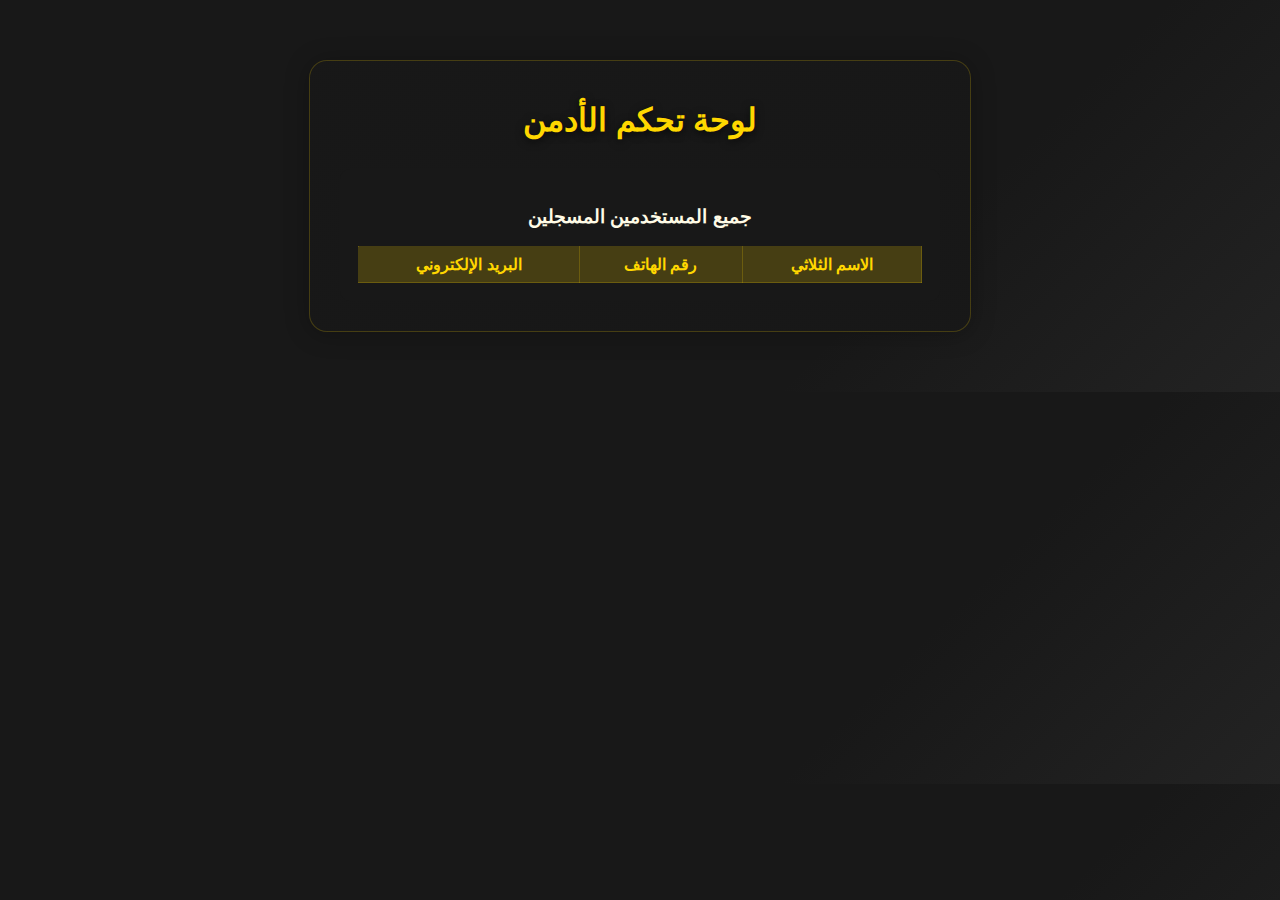
<file: admin.html>
<!DOCTYPE html>
<html lang="ar">
<head>
    <meta charset="UTF-8">
    <meta name="viewport" content="width=device-width, initial-scale=1.0">
    <title>لوحة تحكم الأدمن</title>
    <link rel="stylesheet" href="style.css">
    <style>
        .admin-container {
            max-width: 600px;
            margin: 60px auto;
            background: linear-gradient(rgba(24,24,24,0.95), rgba(24,24,24,0.95)), url('https://images.unsplash.com/photo-1506744038136-46273834b3fb?auto=format&fit=crop&w=900&q=80') center/cover no-repeat;
            border-radius: 18px;
            box-shadow: 0 2px 24px #0004;
            border: 1.5px solid #ffd70033;
            padding: 40px 30px 30px 30px;
            color: #fffbe6;
            text-align:center;
        }
        .admin-container h2 {
            color: #ffd700;
            margin-bottom: 30px;
        }
        .admin-users {
            background: #181818;
            border-radius: 10px;
            padding: 18px;
            margin-top: 20px;
            color: #fffbe6;
        }
        .admin-users table {
            width: 100%;
            border-collapse: collapse;
            color: #fffbe6;
        }
        .admin-users th, .admin-users td {
            border: 1px solid #ffd70033;
            padding: 8px;
            text-align: center;
        }
        .admin-users th {
            background: #ffd70033;
            color: #ffd700;
        }
    </style>
</head>
<body>
    <div class="admin-container">
        <h2>لوحة تحكم الأدمن</h2>
        <div class="admin-users">
            <h3>جميع المستخدمين المسجلين</h3>
            <table id="usersTable">
                <thead>
                    <tr><th>الاسم الثلاثي</th><th>رقم الهاتف</th><th>البريد الإلكتروني</th></tr>
                </thead>
                <tbody></tbody>
            </table>
        </div>
    </div>
    <script>
    // عرض جميع المستخدمين
    var users = JSON.parse(localStorage.getItem('users') || '[]');
    var tbody = document.querySelector('#usersTable tbody');
    users.forEach(function(u) {
        var tr = document.createElement('tr');
        tr.innerHTML = `<td>${u.username}</td><td>${u.password}</td><td>${u.email}</td>`;
        tbody.appendChild(tr);
    });
    </script>
</body>
</html>
</file>
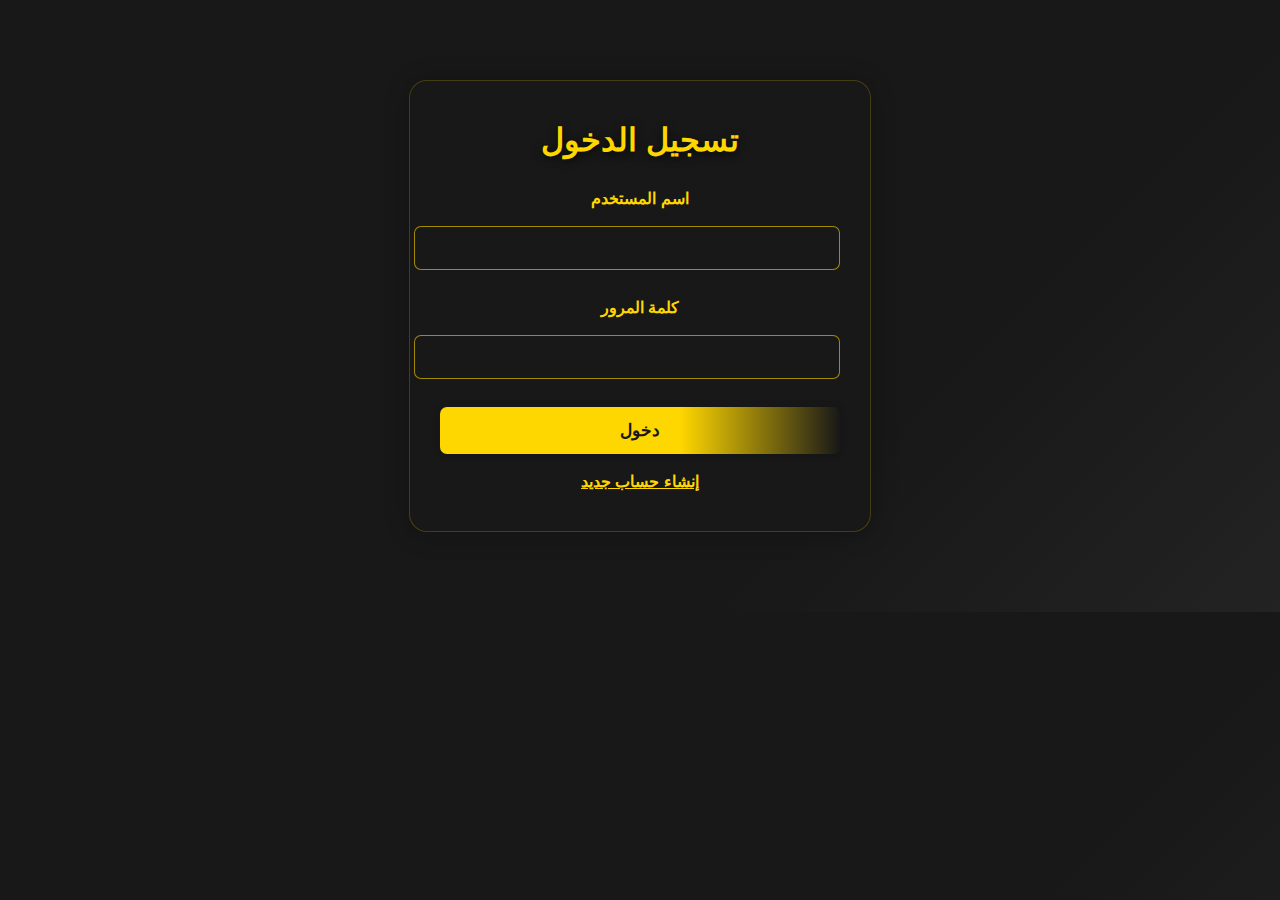
<file: login.html>
<!DOCTYPE html>
<html lang="ar">
<head>
    <meta charset="UTF-8">
    <meta name="viewport" content="width=device-width, initial-scale=1.0">
    <title>تسجيل الدخول</title>
    <link rel="stylesheet" href="style.css">
    <style>
        .login-container {
            max-width: 400px;
            margin: 80px auto;
            background: linear-gradient(rgba(24,24,24,0.95), rgba(24,24,24,0.95)), url('https://images.unsplash.com/photo-1506744038136-46273834b3fb?auto=format&fit=crop&w=900&q=80') center/cover no-repeat;
            border-radius: 18px;
            box-shadow: 0 2px 24px #0004;
            border: 1.5px solid #ffd70033;
            padding: 40px 30px 30px 30px;
            color: #fffbe6;
        }
        .login-container h2 {
            color: #ffd700;
            text-align: center;
            margin-bottom: 30px;
        }
        .login-container label {
            display: block;
            margin-bottom: 8px;
            color: #ffd700;
            font-weight: bold;
        }
        .login-container input {
            width: 100%;
            margin-bottom: 18px;
            padding: 12px;
            border: 1.5px solid #ffd70099;
            border-radius: 7px;
            background: #181818;
            color: #fffbe6;
            font-size: 1em;
        }
        .login-container input:focus {
            border: 1.5px solid #ffd700;
            outline: none;
        }
        .login-container button {
            width: 100%;
            background: linear-gradient(90deg, #ffd700 60%, #181818 100%);
            color: #181818;
            border: none;
            padding: 13px;
            border-radius: 7px;
            cursor: pointer;
            font-size: 1.08em;
            font-weight: bold;
            transition: background 0.2s, color 0.2s;
            box-shadow: 0 1px 8px #0002;
        }
        .login-container button:hover {
            background: linear-gradient(90deg, #181818 60%, #ffd700 100%);
            color: #ffd700;
        }
    </style>
</head>
<body>
    <div class="login-container" style="text-align:center;">
        <h2>تسجيل الدخول</h2>
        <form id="loginForm">
            <label for="username">اسم المستخدم</label>
            <input type="text" id="username" name="username" required>
            <label for="password">كلمة المرور</label>
            <input type="password" id="password" name="password" required>
            <button type="submit">دخول</button>
        </form>
        <div id="loginMsg"></div>
        <div style="text-align:center; margin: 18px 0 10px 0;">
          
        <div style="text-align:center;">
            <a href="register.html" style="color:#ffd700; font-weight:bold; text-decoration:underline;">إنشاء حساب جديد</a>
        </div>
    </div>
</body>
<script>
document.getElementById('loginForm').onsubmit = function(e) {
    e.preventDefault();
    var username = document.getElementById('username').value.trim();
    var password = document.getElementById('password').value.trim();
    var msg = document.getElementById('loginMsg');
    var users = JSON.parse(localStorage.getItem('users') || '[]');
    var user = users.find(u => u.username === username && u.password === password);
    // التحقق من بيانات الدخول
    if(username === 'admin' && password === 'Amr@2025!') {
        localStorage.setItem('currentUser', JSON.stringify({username:'admin', password:'Amr@2025!', email:'admin@admin.com'}));
        msg.innerHTML = '<div style="color:#00e676; margin:10px 0;">تم تسجيل الدخول بنجاح!</div>';
        setTimeout(function(){ window.location.href = 'admin.html'; }, 1200);
    } else {
        var user = users.find(function(u) {
            // لا يمكن لأي مستخدم الدخول كادمن حتى لو سجل باسم admin
            return u.username === username && u.password === password && username !== 'admin';
        });
        if(user) {
            localStorage.setItem('currentUser', JSON.stringify(user));
            msg.innerHTML = '<div style="color:#00e676; margin:10px 0;">تم تسجيل الدخول بنجاح!</div>';
            setTimeout(function(){ window.location.href = 'user.html'; }, 1200);
        } else {
            msg.innerHTML = '<div style="color:#ff5252; margin:10px 0;">اسم المستخدم أو كلمة المرور غير صحيحة</div>';
        }
    }
    } else {
        msg.innerHTML = '<div style="color:#ff5252; margin:10px 0;">اسم المستخدم أو كلمة المرور غير صحيحة</div>';
    }
};
</script>
</html>
</file>
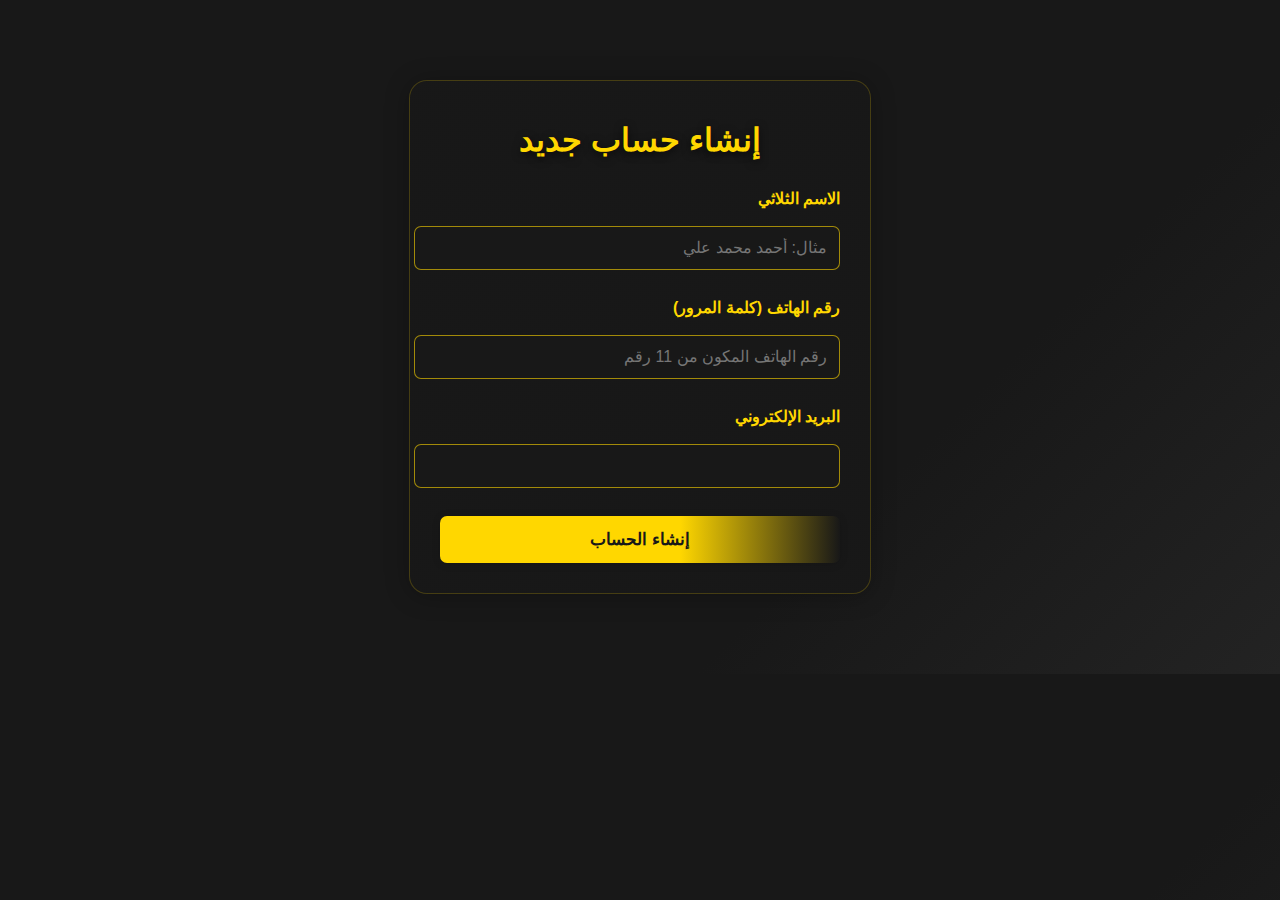
<file: register.html>
<!DOCTYPE html>
<html lang="ar">
<head>
    <meta charset="UTF-8">
    <meta name="viewport" content="width=device-width, initial-scale=1.0">
    <title>إنشاء حساب جديد</title>
    <link rel="stylesheet" href="style.css">
    <style>
        .register-container {
            max-width: 400px;
            margin: 80px auto;
            background: linear-gradient(rgba(24,24,24,0.95), rgba(24,24,24,0.95)), url('https://images.unsplash.com/photo-1506744038136-46273834b3fb?auto=format&fit=crop&w=900&q=80') center/cover no-repeat;
            border-radius: 18px;
            box-shadow: 0 2px 24px #0004;
            border: 1.5px solid #ffd70033;
            padding: 40px 30px 30px 30px;
            color: #fffbe6;
            text-align:center;
        }
        .register-container h2 {
            color: #ffd700;
            text-align: center;
            margin-bottom: 30px;
        }
        .register-container label {
            display: block;
            margin-bottom: 8px;
            color: #ffd700;
            font-weight: bold;
            text-align:right;
        }
        .register-container input {
            width: 100%;
            margin-bottom: 18px;
            padding: 12px;
            border: 1.5px solid #ffd70099;
            border-radius: 7px;
            background: #181818;
            color: #fffbe6;
            font-size: 1em;
        }
        .register-container input:focus {
            border: 1.5px solid #ffd700;
            outline: none;
        }
        .register-container button {
            width: 100%;
            background: linear-gradient(90deg, #ffd700 60%, #181818 100%);
            color: #181818;
            border: none;
            padding: 13px;
            border-radius: 7px;
            cursor: pointer;
            font-size: 1.08em;
            font-weight: bold;
            transition: background 0.2s, color 0.2s;
            box-shadow: 0 1px 8px #0002;
        }
        .register-container button:hover {
            background: linear-gradient(90deg, #181818 60%, #ffd700 100%);
            color: #ffd700;
        }
        .register-container .success {
            color: #00e676;
            margin-bottom: 10px;
        }
        .register-container .error {
            color: #ff5252;
            margin-bottom: 10px;
        }
    </style>
</head>
<body>
    <div class="register-container">
        <h2>إنشاء حساب جديد</h2>
        <form id="registerForm">
            <label for="reg-username">الاسم الثلاثي</label>
            <input type="text" id="reg-username" name="username" placeholder="مثال: أحمد محمد علي" required>
            <label for="reg-password">رقم الهاتف (كلمة المرور)</label>
            <input type="password" id="reg-password" name="password" placeholder="رقم الهاتف المكون من 11 رقم" required pattern="[0-9]{11,}">
            <label for="reg-email">البريد الإلكتروني</label>
            <input type="email" id="reg-email" name="email" required>
            <button type="submit">إنشاء الحساب</button>
        </form>
        <div id="registerMsg"></div>
    </div>
    <script>
    document.getElementById('registerForm').onsubmit = function(e) {
        e.preventDefault();
        var username = document.getElementById('reg-username').value.trim();
        var password = document.getElementById('reg-password').value.trim();
        var email = document.getElementById('reg-email').value.trim();
        var msg = document.getElementById('registerMsg');
        // تحقق من الاسم الثلاثي
        if(username.split(' ').length < 3) {
            msg.innerHTML = '<div class="error">يرجى إدخال الاسم الثلاثي (ثلاثة أسماء على الأقل)</div>';
            return;
        }
        // تحقق من رقم الهاتف
        if(!/^\d{11,}$/.test(password)) {
            msg.innerHTML = '<div class="error">كلمة المرور يجب أن تكون رقم هاتف مكون من 11 رقم على الأقل</div>';
            return;
        }
        var users = JSON.parse(localStorage.getItem('users') || '[]');
        if(users.find(u => u.username === username)) {
            msg.innerHTML = '<div class="error">الاسم مستخدم بالفعل</div>';
            return;
        }
        users.push({username, password, email});
        localStorage.setItem('users', JSON.stringify(users));
        msg.innerHTML = '<div class="success">تم إنشاء الحساب بنجاح! يمكنك تسجيل الدخول الآن.</div>';
        document.getElementById('registerForm').reset();
    };
    </script>
</body>
</html>
</file>
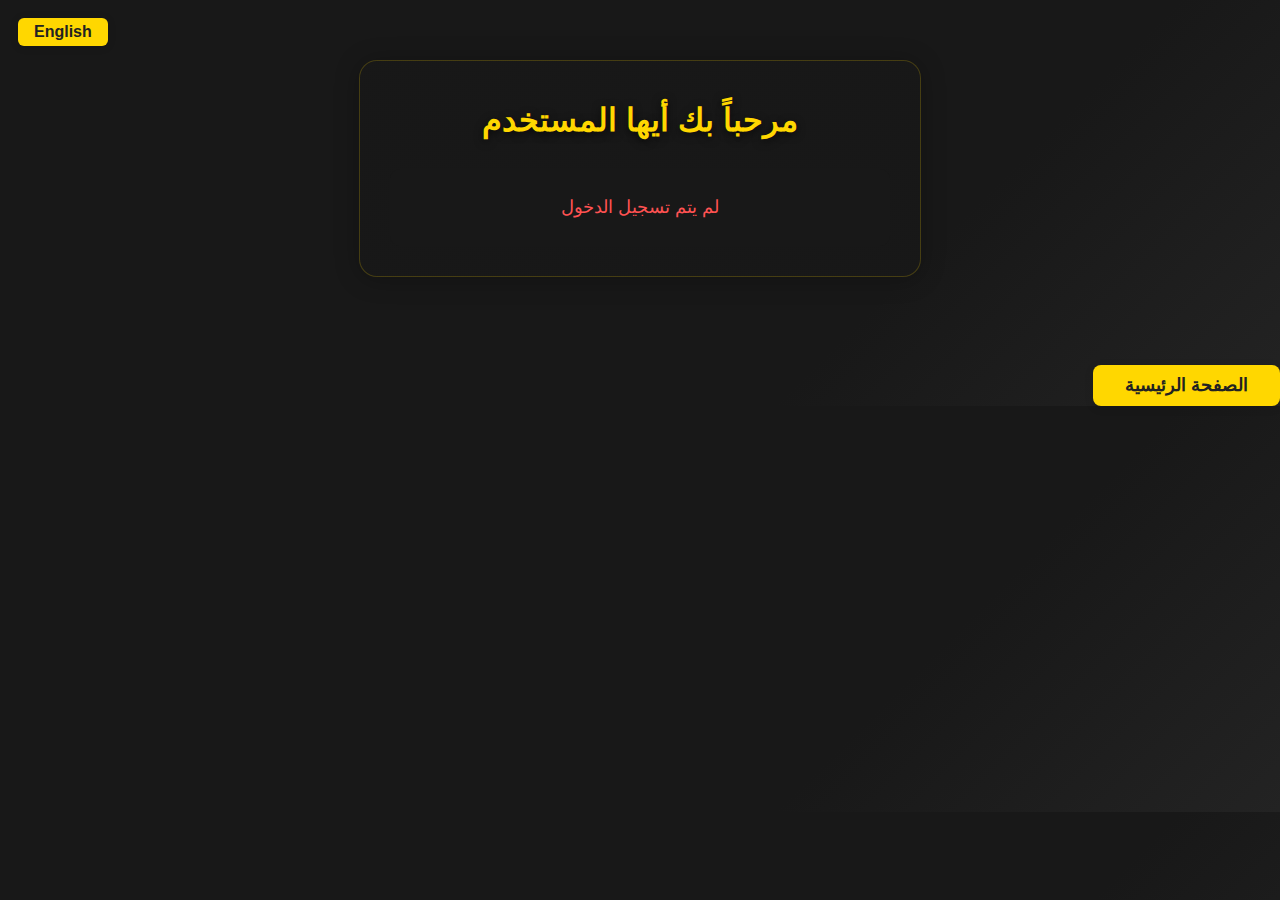
<file: user.html>
<!DOCTYPE html>
<html lang="ar">
<head>
    <meta charset="UTF-8">
    <meta name="viewport" content="width=device-width, initial-scale=1.0">
    <title>صفحة المستخدم</title>
    <link rel="stylesheet" href="style.css">
    <style>
        .user-container {
            max-width: 500px;
            margin: 60px auto;
            background: linear-gradient(rgba(24,24,24,0.95), rgba(24,24,24,0.95)), url('https://images.unsplash.com/photo-1506744038136-46273834b3fb?auto=format&fit=crop&w=900&q=80') center/cover no-repeat;
            border-radius: 18px;
            box-shadow: 0 2px 24px #0004;
            border: 1.5px solid #ffd70033;
            padding: 40px 30px 30px 30px;
            color: #fffbe6;
            text-align:center;
        }
        .user-container h2 {
            color: #ffd700;
            margin-bottom: 30px;
        }
        .user-info {
            background: #181818;
            border-radius: 10px;
            padding: 18px;
            margin-top: 20px;
            color: #fffbe6;
        }
        .user-info span {
            display: block;
            margin: 10px 0;
            font-size: 1.1em;
        }
    </style>
</head>
<body>
    <div class="user-container">
        <button id="langBtn" style="position:absolute; left:18px; top:18px; background:#ffd700; color:#222; border:none; border-radius:6px; padding:5px 16px; font-weight:bold; cursor:pointer; font-size:1em;">English</button>
        <h2 id="welcome">مرحباً بك أيها المستخدم</h2>
        <div class="user-info" id="userInfo"></div>
    </div>
    <a id="homeBtn" href="index.html" style="display:inline-block; margin:28px auto 0 auto; padding:10px 32px; background:#ffd700; color:#222; font-weight:bold; border-radius:8px; text-decoration:none; font-size:1.1em; box-shadow:0 2px 8px #0002; transition:background 0.2s;">الصفحة الرئيسية</a>
    <script>
    // جلب بيانات المستخدم الحالي
    var currentUser = JSON.parse(localStorage.getItem('currentUser') || 'null');
    var userInfo = document.getElementById('userInfo');
    var welcome = document.getElementById('welcome');
    var langBtn = document.getElementById('langBtn');
    var homeBtn = document.getElementById('homeBtn');
    var lang = 'ar';

    function renderUserInfo() {
      if(currentUser) {
        if(lang === 'ar') {
          userInfo.innerHTML = `<span>الاسم الثلاثي: <b>${currentUser.username}</b></span><span>رقم الهاتف: <b>${currentUser.password}</b></span><span>البريد الإلكتروني: <b>${currentUser.email}</b></span>`;
        } else {
          userInfo.innerHTML = `<span>Full Name: <b>${currentUser.username}</b></span><span>Phone: <b>${currentUser.password}</b></span><span>Email: <b>${currentUser.email}</b></span>`;
        }
      } else {
        userInfo.innerHTML = lang === 'ar' ? '<span style="color:#ff5252;">لم يتم تسجيل الدخول</span>' : '<span style="color:#ff5252;">Not logged in</span>';
      }
    }

    function renderLang() {
      if(lang === 'ar') {
        welcome.textContent = 'مرحباً بك أيها المستخدم';
        langBtn.textContent = 'English';
        homeBtn.textContent = 'الصفحة الرئيسية';
        homeBtn.style.fontFamily = '';
      } else {
        welcome.textContent = 'Welcome, User!';
        langBtn.textContent = 'العربية';
        homeBtn.textContent = 'Home';
        homeBtn.style.fontFamily = 'Tahoma, Arial, sans-serif';
      }
      renderUserInfo();
    }

    langBtn.onclick = function() {
      lang = lang === 'ar' ? 'en' : 'ar';
      renderLang();
    };

    renderLang();
    </script>
</body>
</html>
</file>
<file: style.css>
/* رقم التواصل */
/* رقم التواصل */
.contact-info {
    margin-bottom: 18px;
    font-size: 1.13em;
    color: #fffbe6;
    background: #181818;
    padding: 12px 18px;
    border-radius: 10px;
    display: flex;
    align-items: center;
    gap: 10px;
    justify-content: flex-start;
    border: 1px solid #ffd70033;
}
.contact-info a {
    color: #ffd700;
    text-decoration: none;
    font-weight: bold;
    margin-right: 7px;
}
.contact-info a:hover {
    text-decoration: underline;
    color: #fffbe6;
}
body { font-family: 'Cairo', Arial, sans-serif; direction: rtl; margin: 0; background: linear-gradient(135deg, #181818 70%, #232323 100%); color: #fffbe6; }
header { background: linear-gradient(90deg, #181818 60%, #2d2d2d 100%); color: #ffd700; padding: 38px 0 16px 0; text-align: center; border-radius: 0 0 24px 24px; box-shadow: 0 2px 16px #0008; border-bottom: 2px solid #ffd70044; }
.header-content h1 { color: #fffbe6; text-shadow: 0 2px 8px #000a; }
.header-content { display: flex; align-items: center; justify-content: center; gap: 30px; margin-bottom: 10px; }
.profile-img { width: 120px; height: 120px; border-radius: 50%; border: 4px solid #ffd700; box-shadow: 0 2px 16px #0008; object-fit: cover; background: #232323; }
body:not(.home) .profile-img {
  width: 70px !important;
  height: 70px !important;
  border-width: 2px;
  margin-bottom: 10px;
}
.job-title { margin: 5px 0 0 0; font-size: 1.1em; color: #ffd700cc; font-weight: bold; letter-spacing: 1px; }
nav ul { list-style: none; padding: 0; margin: 0; display: flex; justify-content: center; }
nav li { margin: 0 15px; }
nav a { color: #ffd700; text-decoration: none; font-weight: bold; font-size: 1.08em; transition: color 0.2s; padding-bottom: 2px; border-bottom: 2px solid transparent; }
nav a:hover { color: #fffbe6; border-bottom: 2px solid #ffd700; }
section {
    margin: 44px auto;
    max-width: 750px;
    background: linear-gradient(rgba(24,24,24,0.92), rgba(24,24,24,0.92)), url('https://images.unsplash.com/photo-1506744038136-46273834b3fb?auto=format&fit=crop&w=900&q=80') center/cover no-repeat;
    padding: 38px;
    border-radius: 18px;
    box-shadow: 0 2px 24px #0004;
    border: 1.5px solid #ffd70033;
    position: relative;
    overflow: hidden;
}
h2 { color: #ffd700; margin-top: 0; font-size: 2em; letter-spacing: 1px; text-shadow: 0 2px 8px #000a; }
.portfolio-item { background: #181818; margin: 12px 0; padding: 20px; border-radius: 10px; box-shadow: 0 1px 8px #0002; font-weight: bold; color: #fffbe6; border: 1px solid #ffd70033; text-shadow: 0 2px 8px #000a; }
form { display: flex; flex-direction: column; gap: 10px; }
input, textarea { margin: 0; padding: 13px; border: 1.5px solid #ffd70099; border-radius: 7px; font-size: 1em; background: #181818; color: #fffbe6; transition: border 0.2s; }
input:focus, textarea:focus { border: 1.5px solid #ffd700; outline: none; }
button { background: linear-gradient(90deg, #ffd700 60%, #181818 100%); color: #181818; border: none; padding: 13px; border-radius: 7px; cursor: pointer; font-size: 1.08em; font-weight: bold; transition: background 0.2s, color 0.2s; box-shadow: 0 1px 8px #0002; }
button:hover { background: linear-gradient(90deg, #181818 60%, #ffd700 100%); color: #ffd700; }
footer { text-align: center; padding: 22px; background: linear-gradient(90deg, #181818 60%, #232323 100%); color: #ffd700; margin-top: 44px; border-radius: 0 0 18px 18px; font-size: 1.08em; border-top: 2px solid #ffd70044; }
.social-links { margin-bottom: 7px; }
.social-links a { color: #ffd700; margin: 0 10px; text-decoration: none; font-weight: bold; font-size: 1.1em; transition: color 0.2s; }
.social-links a:hover { color: #fffbe6; text-decoration: underline; }
.contact-info {
    margin-bottom: 18px;
    font-size: 1.13em;
    color: #ffd700;
    background: #181818;
    padding: 12px 18px;
    border-radius: 10px;
    display: flex;
    align-items: center;
    gap: 10px;
    justify-content: flex-start;
    border: 1px solid #ffd70033;
}
.contact-info a {
    color: #ffd700;
    text-decoration: none;
    font-weight: bold;
    margin-right: 7px;
}
.contact-info a:hover {
    text-decoration: underline;
    color: #fffbe6;
}
</file>
